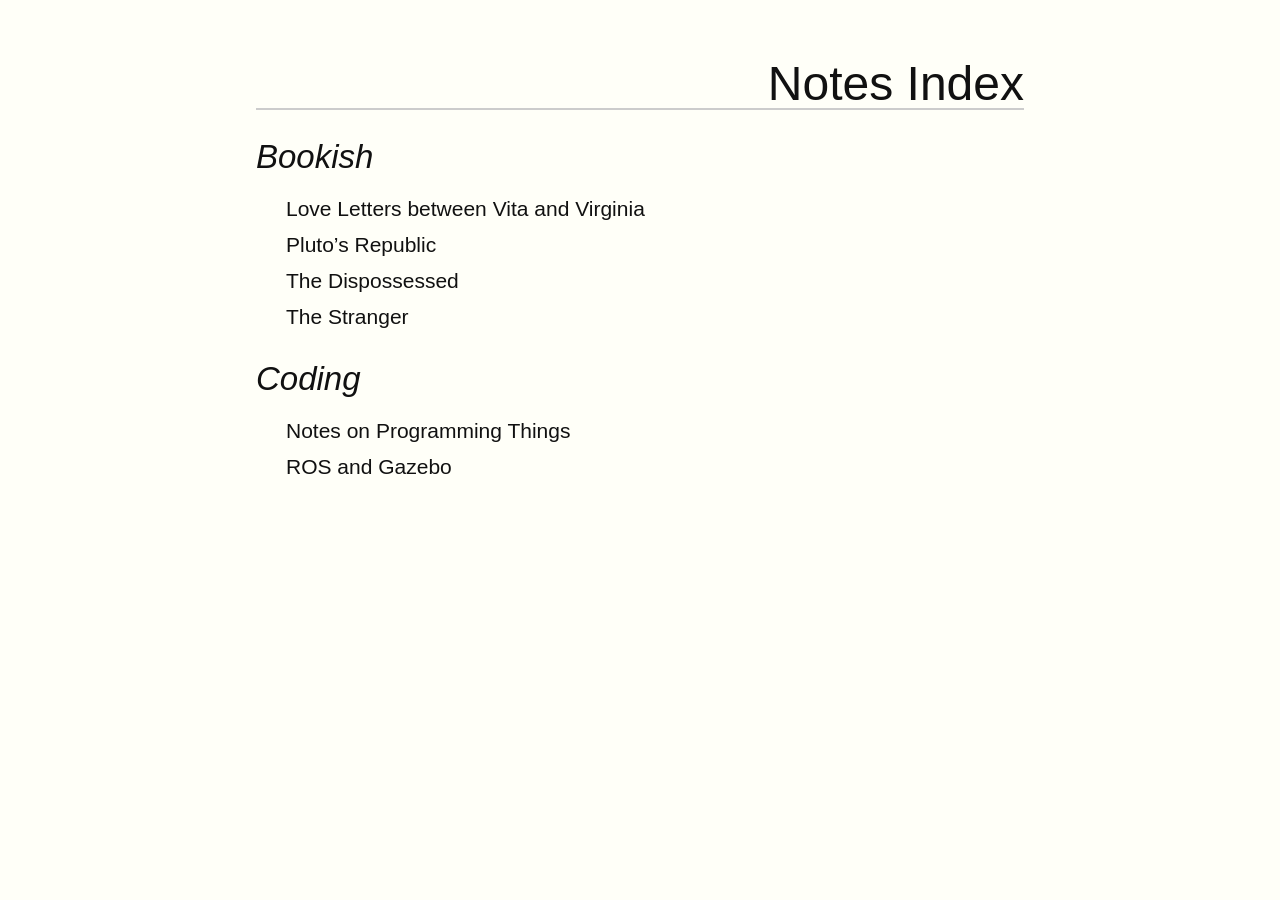
<file: index.html>
<!DOCTYPE html>
<html>
<head>
<meta charset="utf-8">
<title>Notes Index</title>
<style type="text/css">code{white-space: pre;}</style>
<link rel="stylesheet" href="./css/tufte.css">
<link rel="stylesheet" href="./css/pandoc.css">
<link rel="stylesheet" href="./css/tufte-extra.css">
<style>
body{
    font-family: sans-serif;
    max-width: 900px;
    margin: 40px auto;
    line-height: 1.6;
}
h1{
    border-bottom: 2px solid #ccc;
    text-align: right;
}
h2{
    margin-top: 30px;
}
ul{
    list-style: none;
    padding-left: 30px;
}
li{
    margin: 6px 0;
}
a{
    text-decoration: none;
}
a:hover{
    text-decoration: underline;
}
</style>
</head>
<body>
<h1>Notes Index</h1>
<h2>Bookish</h2>
<ul>
<li><a href="bookish/vita-virginia.html">Love Letters between Vita and Virginia</a></li>
<li><a href="bookish/plutos-republic.html">Pluto’s Republic</a></li>
<li><a href="bookish/the-dispossessed.html">The Dispossessed</a></li>
<li><a href="bookish/the-stranger.html">The Stranger</a></li>
</ul>
<h2>Coding</h2>
<ul>
<li><a href="coding/prog-langs.html">Notes on Programming Things</a></li>
<li><a href="coding/ros.html">ROS and Gazebo</a></li>
</ul>
</body></html>
</file>
<file: css/tufte.css>
@charset "UTF-8";

/* Import ET Book styles
   adapted from https://github.com/edwardtufte/et-book/blob/gh-pages/et-book.css */

@font-face {
    font-family: "et-book";
    src: url("et-book/et-book-roman-line-figures/et-book-roman-line-figures.eot");
    src: url("et-book/et-book-roman-line-figures/et-book-roman-line-figures.eot?#iefix") format("embedded-opentype"), url("et-book/et-book-roman-line-figures/et-book-roman-line-figures.woff") format("woff"), url("et-book/et-book-roman-line-figures/et-book-roman-line-figures.ttf") format("truetype"), url("et-book/et-book-roman-line-figures/et-book-roman-line-figures.svg#etbookromanosf") format("svg");
    font-weight: normal;
    font-style: normal;
    font-display: swap;
}

@font-face {
    font-family: "et-book";
    src: url("et-book/et-book-display-italic-old-style-figures/et-book-display-italic-old-style-figures.eot");
    src: url("et-book/et-book-display-italic-old-style-figures/et-book-display-italic-old-style-figures.eot?#iefix") format("embedded-opentype"), url("et-book/et-book-display-italic-old-style-figures/et-book-display-italic-old-style-figures.woff") format("woff"), url("et-book/et-book-display-italic-old-style-figures/et-book-display-italic-old-style-figures.ttf") format("truetype"), url("et-book/et-book-display-italic-old-style-figures/et-book-display-italic-old-style-figures.svg#etbookromanosf") format("svg");
    font-weight: normal;
    font-style: italic;
    font-display: swap;
}

@font-face {
    font-family: "et-book";
    src: url("et-book/et-book-bold-line-figures/et-book-bold-line-figures.eot");
    src: url("et-book/et-book-bold-line-figures/et-book-bold-line-figures.eot?#iefix") format("embedded-opentype"), url("et-book/et-book-bold-line-figures/et-book-bold-line-figures.woff") format("woff"), url("et-book/et-book-bold-line-figures/et-book-bold-line-figures.ttf") format("truetype"), url("et-book/et-book-bold-line-figures/et-book-bold-line-figures.svg#etbookromanosf") format("svg");
    font-weight: bold;
    font-style: normal;
    font-display: swap;
}

@font-face {
    font-family: "et-book-roman-old-style";
    src: url("et-book/et-book-roman-old-style-figures/et-book-roman-old-style-figures.eot");
    src: url("et-book/et-book-roman-old-style-figures/et-book-roman-old-style-figures.eot?#iefix") format("embedded-opentype"), url("et-book/et-book-roman-old-style-figures/et-book-roman-old-style-figures.woff") format("woff"), url("et-book/et-book-roman-old-style-figures/et-book-roman-old-style-figures.ttf") format("truetype"), url("et-book/et-book-roman-old-style-figures/et-book-roman-old-style-figures.svg#etbookromanosf") format("svg");
    font-weight: normal;
    font-style: normal;
    font-display: swap;
}

/* Tufte CSS styles */
html {
    font-size: 15px;
}

body {
    width: 60%;
    margin-left: 380px;
    margin-right: auto;
    font-family: et-book, Palatino, "Palatino Linotype", "Palatino LT STD", "Book Antiqua", Georgia, serif;
    background-color: #fffff8;
    color: #111;
    max-width: 1400px;
    counter-reset: sidenote-counter;
}

/* Adds dark mode */
@media (prefers-color-scheme: dark) {
    body {
        background-color: #151515;
        color: #ddd;
    }
}

h1 {
    font-weight: 400;
    margin-top: 4rem;
    margin-bottom: 1.5rem;
    font-size: 3.2rem;
    line-height: 1;
}

h2 {
    font-style: italic;
    font-weight: 400;
    margin-top: 2.1rem;
    margin-bottom: 1.4rem;
    font-size: 2.2rem;
    line-height: 1;
}

h3 {
    font-style: italic;
    font-weight: 400;
    font-size: 1.7rem;
    margin-top: 2rem;
    margin-bottom: 1.4rem;
    line-height: 1;
}

hr {
    display: block;
    height: 1px;
    width: 55%;
    border: 0;
    border-top: 1px solid #ccc;
    margin: 1em 0;
    padding: 0;
}

p.subtitle {
    font-style: italic;
    margin-top: 1rem;
    margin-bottom: 1rem;
    font-size: 1.8rem;
    display: block;
    line-height: 1;
}

.numeral {
    font-family: et-book-roman-old-style;
}

.danger {
    color: red;
}

article {
    /* padding: 5rem 0rem; */
    padding: 0rem;
}

section {
    padding-top: 1rem;
    padding-bottom: 1rem;
}

p,
dl,
ol,
ul {
    font-size: 1.4rem;
    line-height: 2rem;
}

p {
    margin-top: 1.4rem;
    margin-bottom: 1.4rem;
    padding-right: 0;
    vertical-align: baseline;
}

/* Chapter Epigraphs */
div.epigraph {
    margin: 5em 0;
}

div.epigraph > blockquote {
    margin-top: 3em;
    margin-bottom: 3em;
}

div.epigraph > blockquote,
div.epigraph > blockquote > p {
    font-style: italic;
}

div.epigraph > blockquote > footer {
    font-style: normal;
}

div.epigraph > blockquote > footer > cite {
    font-style: italic;
}
/* end chapter epigraphs styles */

blockquote {
    font-size: 1.4rem;
}

blockquote p {
    width: 55%;
    margin-right: 40px;
}

blockquote footer {
    width: 55%;
    font-size: 1.1rem;
    text-align: right;
}

section > p,
section > footer,
section > table {
    width: 55%;
}

/* 50 + 5 == 55, to be the same width as paragraph */
section > dl,
section > ol,
section > ul {
    width: 50%;
    -webkit-padding-start: 5%;
}

dt:not(:first-child),
li:not(:first-child) {
    margin-top: 0.25rem;
}

figure {
    padding: 0;
    border: 0;
    font-size: 100%;
    font: inherit;
    vertical-align: baseline;
    max-width: 55%;
    -webkit-margin-start: 0;
    -webkit-margin-end: 0;
    margin: 0 0 3em 0;
}

figcaption {
    float: right;
    clear: right;
    margin-top: 0;
    margin-bottom: 0;
    font-size: 1.1rem;
    line-height: 1.6;
    vertical-align: baseline;
    position: relative;
    max-width: 40%;
}

figure.fullwidth figcaption {
    margin-right: 24%;
}

a:link,
a:visited {
    color: inherit;
    text-underline-offset: 0.1em;
    text-decoration-thickness: 0.05em;
}

/* Sidenotes, margin notes, figures, captions */
img {
    max-width: 100%;
}

.sidenote,
.marginnote {
    float: right;
    clear: right;
    margin-right: -60%;
    width: 50%;
    margin-top: 0.3rem;
    margin-bottom: 0;
    font-size: 1.1rem;
    line-height: 1.3;
    vertical-align: baseline;
    position: relative;
}

.sidenote-number {
    counter-increment: sidenote-counter;
}

.sidenote-number:after,
.sidenote:before {
    font-family: et-book-roman-old-style;
    position: relative;
    vertical-align: baseline;
}

.sidenote-number:after {
    content: counter(sidenote-counter);
    font-size: 1rem;
    top: -0.5rem;
    left: 0.1rem;
}

.sidenote:before {
    content: counter(sidenote-counter) " ";
    font-size: 1rem;
    top: -0.5rem;
}

blockquote .sidenote,
blockquote .marginnote {
    margin-right: -82%;
    min-width: 59%;
    text-align: left;
}

div.fullwidth,
table.fullwidth {
    width: 100%;
}

div.table-wrapper {
    overflow-x: auto;
    font-family: "Trebuchet MS", "Gill Sans", "Gill Sans MT", sans-serif;
}

.sans {
    font-family: "Gill Sans", "Gill Sans MT", Calibri, sans-serif;
    letter-spacing: .03em;
}

code, pre > code {
    font-family: Consolas, "Liberation Mono", Menlo, Courier, monospace;
    font-size: 1.0rem;
    line-height: 1.42;
    -webkit-text-size-adjust: 100%; /* Prevent adjustments of font size after orientation changes in iOS. See https://github.com/edwardtufte/tufte-css/issues/81#issuecomment-261953409 */
}

.sans > code {
    font-size: 1.2rem;
}

h1 > code,
h2 > code,
h3 > code {
    font-size: 0.80em;
}

.marginnote > code,
.sidenote > code {
    font-size: 1rem;
}

pre > code {
    font-size: 0.9rem;
    width: 52.5%;
    margin-left: 2.5%;
    overflow-x: auto;
    display: block;
}

pre.fullwidth > code {
    width: 90%;
}

.fullwidth {
    max-width: 90%;
    clear:both;
}

span.newthought {
    font-variant: small-caps;
    font-size: 1.2em;
}

input.margin-toggle {
    display: none;
}

label.sidenote-number {
    display: inline-block;
    max-height: 2rem; /* should be less than or equal to paragraph line-height */
}

label.margin-toggle:not(.sidenote-number) {
    display: none;
}

.iframe-wrapper {
    position: relative;
    padding-bottom: 56.25%; /* 16:9 */
    padding-top: 25px;
    height: 0;
}

.iframe-wrapper iframe {
    position: absolute;
    top: 0;
    left: 0;
    width: 100%;
    height: 100%;
}

#TOC {
  position: fixed;
  left: 0;
  top: 0;
  width: 260px;
  height: 100vh;
  overflow-y: auto;
  padding: 1rem;
  border-right: 1px solid #ccc;
  /* background: #f8f8f8; */
}

@media (max-width: 760px) {
    body {
        width: 84%;
        padding-left: 8%;
        padding-right: 8%;
    }

    hr,
    section > p,
    section > footer,
    section > table {
        width: 100%;
    }

    pre > code {
        width: 97%;
    }

    section > dl,
    section > ol,
    section > ul {
        width: 90%;
    }

    figure {
        max-width: 90%;
    }

    figcaption,
    figure.fullwidth figcaption {
        margin-right: 0%;
        max-width: none;
    }

    blockquote {
        margin-left: 1.5em;
        margin-right: 0em;
    }

    blockquote p,
    blockquote footer {
        width: 100%;
    }

    label.margin-toggle:not(.sidenote-number) {
        display: inline;
    }

    .sidenote,
    .marginnote {
        display: none;
    }

    .margin-toggle:checked + .sidenote,
    .margin-toggle:checked + .marginnote {
        display: block;
        float: left;
        left: 1rem;
        clear: both;
        width: 95%;
        margin: 1rem 2.5%;
        vertical-align: baseline;
        position: relative;
    }

    label {
        cursor: pointer;
    }

    div.table-wrapper,
    table {
        width: 85%;
    }

    img {
        width: 100%;
    }
}
</file>
<file: css/pandoc.css>
/* For smart quotes */
q { quotes: "“" "”" "‘" "’"; }

/* Override section behavior.
 * We only want the top-level <section> to have padding.
 * This makes it easier to work with --section-divs. */
section {
  padding-top: initial;
  padding-bottom: initial;
}
article > section {
  padding-top: 1rem;
  padding-bottom: 1rem;
}

/* Make byline (date and/or author) small */
p.byline { font-size: 1.2rem; }


/* Simulate Pandoc's table output styles */
table {
  border-top: 2px solid black;
  border-bottom: 2px solid black;
}
th {
  border-bottom: 1px solid black;
}
td, th {
  font-size: 1.4rem;
  padding: 10px;
  text-align: left;
}

/* Allow tables to be full width
 * if they're wrapped in a figure.fullwidth
 * (Easier to insert from Pandoc than manually adding table) */
figure.fullwidth table {
  width: 90%;
}

@media (max-width: 760px) {
  figure.fullwidth table {
    width: 100%;
  }
}

/* Code blocks
 *
 * Code blocks with a language look like div.sourceCode > pre.sourceCode
 * Otherwise, it's just a pre (without .sourceCode) */

/* Unset the tufte-css defaults that we'd like to overwrite */
pre > code {
  margin-left: initial;
  overflow-x: initial;
  display: initial;
}

.sourceCode.numberLines a:link {
  text-decoration: initial;
  background: initial;
  text-shadow: initial;
}

div.sourceCode,
pre:not(.sourceCode) {
  padding: 1.4rem;
  margin: -0.7rem -1.4rem;
  width: 55%;
  overflow-x: auto;
}

.fullwidth div.sourceCode,
.fullwidth pre:not(.sourceCode) {
  width: 100%;
}

@media (max-width: 760px) {
  div.sourceCode,
  pre:not(.sourceCode) {
    padding: 1.4rem 8vw;
    margin: -0.7rem -8vw;
    width: 100%;
  }

  .fullwidth {
    max-width: 100%;
  }
}

/* Math formatting */
.katex {
  font-size: inherit !important;
}

/* Wrap long URLs in references */
#refs a {
  word-wrap: break-word;
  overflow-wrap: break-word;
}

/* To get the pandoc-generated bibliography to match style, define csl classes. */
div.csl-bib-body {
  width: 55%;
}
div.csl-entry {
  clear: both;
  margin-top: .5rem;
}
.hanging div.csl-entry {
  margin-left: 2rem;
  text-indent: -2rem;
}
div.csl-left-margin {
  min-width: 2rem;
  float: left;
}
div.csl-right-inline {
  margin-left: 2rem;
  padding-left: 1rem;
}
div.csl-indent {
  margin-left: 2rem;
}
div.hanging-indent{
  margin-left: 1.5rem;
  text-indent: -1.5rem;
}

@media (max-width: 760px) {
  div.csl-bib-body {
    width: 100%;
  }
}
</file>
<file: css/tufte-extra.css>
/* The default x-height for code is slightly too large in side notes */
.marginnote code, .sidenote code {
    font-size: 0.9rem;
}

/* ... and slightly too small in body text */
code {
    font-size: 1.05rem;
}

/* Also make the sidenote numbers hang */
.sidenote {
    text-indent: -0.4rem;
}
.sidenote:before {
    /* removes trailing space from the counter content */
    content: counter(sidenote-counter);
    left: -0.4rem;
}

/* To get spacing between lists, use paragraphs.
 * 0.25rem of spacing between list elements looks bad. */
li:not(:first-child) {
    margin-top: initial;
}

/* Prevent superscripts and subscripts from affecting line-height */
sup, sub {
    vertical-align: baseline;
    position: relative;
    top: -0.4em;
}
sub {
    top: 0.4em;
}

/* Replicate styling from sidenote numbers to footnote numbers */
a.footnote-ref {
    background: unset;
    text-shadow: unset;
    font-size: 1rem;
    position: relative;
    top: -0.1rem;
    left: 0.1rem;
    display: inline;
}
.footnote-ref sup {
    font-family: et-book-roman-old-style;
    font-size: inherit;
    vertical-align: inherit;
    line-height: inherit;
}
</file>
